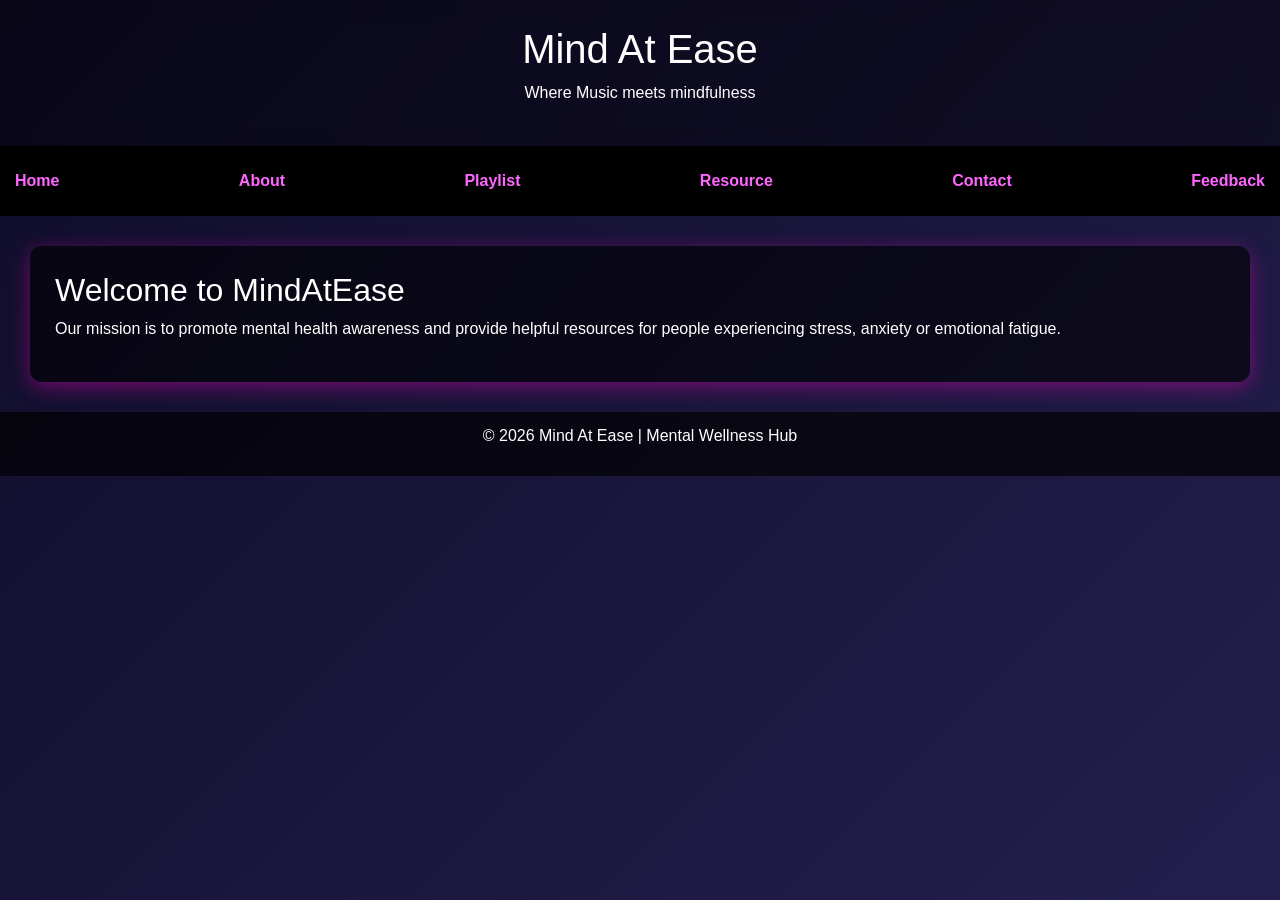
<file: index.html>
<!DOCTYPE html>
<html lang="en">
<head>
<meta charset="UTF-8">  
<Meta name="viewport"
content="width=device-width,initial-scale=1.0">
<title>Mind At Ease | Home</title>
<link
href="https://cdn.jsdelivr.net/npm/bootstrap@5.3.2/dist/css/bootstrap.min.css"
rel="stylesheet">
<link rel="stylesheet" href="style.css"> 
</head>

<body>

<header>
<h1>Mind At Ease</h1>
<p>Where Music meets mindfulness</p>    
</header> 

<nav class="navbar">
<a href="index.html">Home</a> 
<a href="about.html">About</a>
<a href="playlist.html">Playlist</a>
<a href="resource.html">Resource</a>
<a href="contact.html">Contact</a>
<a href="feedback.html">Feedback</a>   
</nav>

<section>
<h2>Welcome to MindAtEase</h2>
<p>
Our mission is to promote mental health awareness and provide helpful resources for people experiencing stress, anxiety or emotional fatigue.    
</p>    
</section>

<footer>
 <p>© 2026 Mind At Ease | Mental Wellness Hub</p>  
</footer>

</body>
</html>
</file>
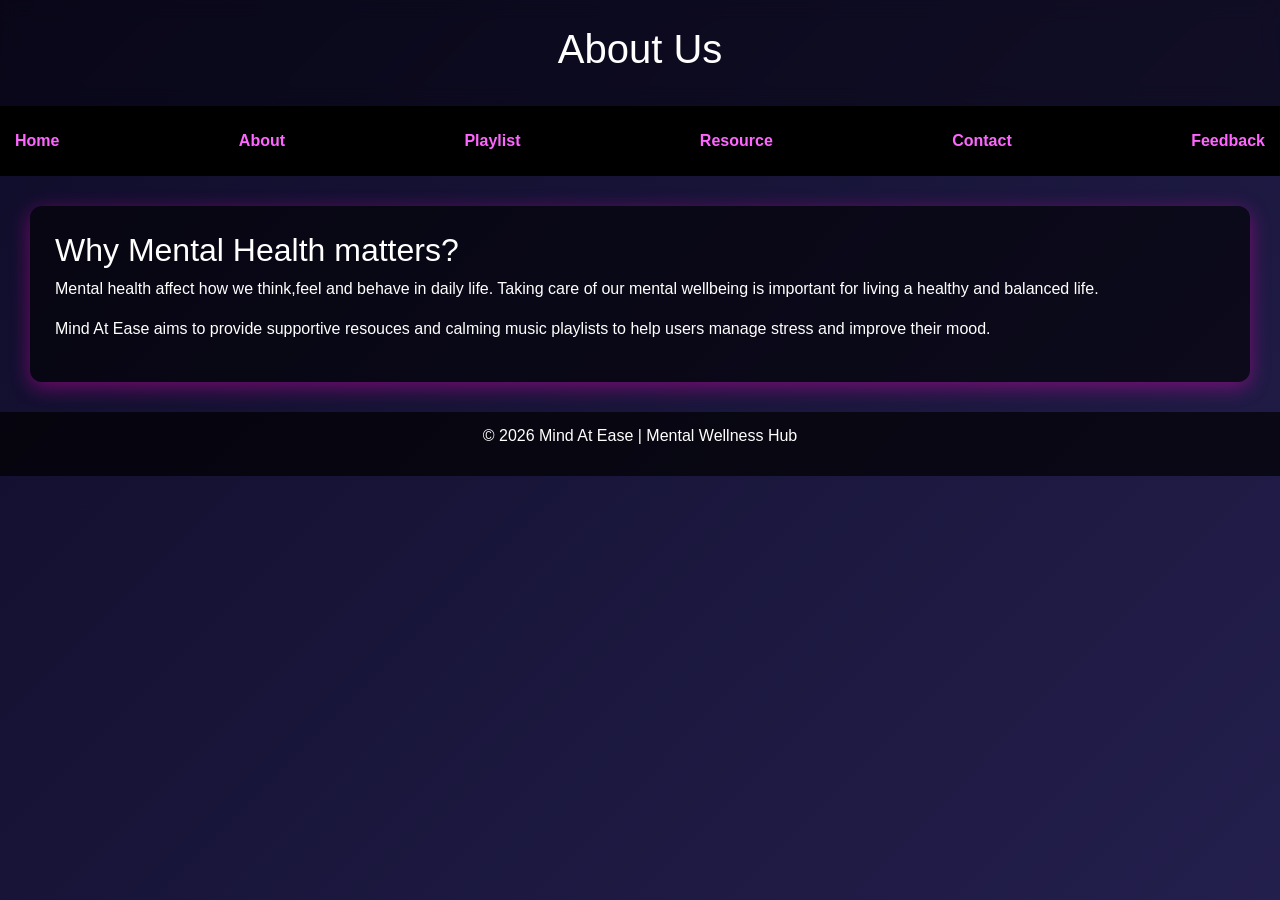
<file: about.html>
<!DOCTYPE html>
<html lang="en">
<head>
<meta charset=utf-8>
<title>Mind At Ease | About</title>
<link
href="https://cdn.jsdelivr.net/npm/bootstrap@5.3.2/dist/css/bootstrap.min.css"
rel="stylesheet">
<link rel="stylesheet" href="style.css">   
</head>

<body>

<header>
<h1>About Us</h1>    
</header>

 <nav class="navbar">
<a href="index.html">Home</a> 
<a href="about.html">About</a>
<a href="playlist.html">Playlist</a>
<a href="resource.html">Resource</a>
<a href="contact.html">Contact</a>
<a href="feedback.html">Feedback</a>   
</nav>

<section>
<h2>Why Mental Health matters?</h2>
<p>
Mental health affect how we think,feel and behave in daily life.
Taking care of our mental wellbeing is important for living a healthy and balanced life.    
</p>

<p>
Mind At Ease aims to provide supportive resouces and calming music playlists to help users manage stress and improve their mood.    
</p>
</section>

<footer>
<p>© 2026 Mind At Ease | Mental Wellness Hub</p>  
</footer>

</body>
</html>
</file>
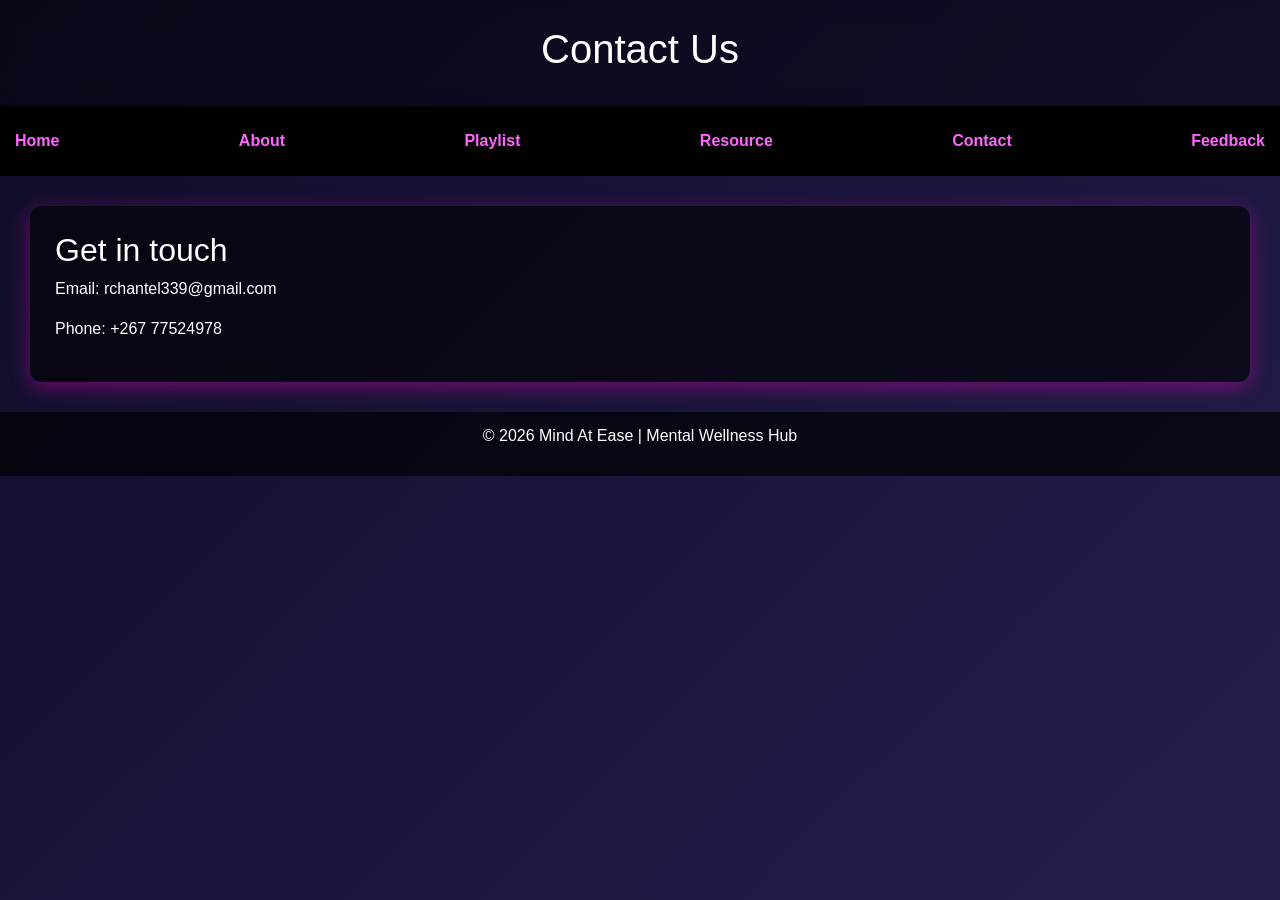
<file: contact.html>
<!DOCTYPE html>
<html lang="en">
<head>
<meta charset="UTF-8">  
<title>Mind At Ease | Contact</title>
<link
href="https://cdn.jsdelivr.net/npm/bootstrap@5.3.2/dist/css/bootstrap.min.css"
rel="stylesheet">
<link rel="stylesheet" href="style.css"> 
</head>

<body>

<header>
<h1>Contact Us</h1>    
</header> 

<nav class="navbar">
<a href="index.html">Home</a> 
<a href="about.html">About</a>
<a href="playlist.html">Playlist</a>
<a href="resource.html">Resource</a>
<a href="contact.html">Contact</a>
<a href="feedback.html">Feedback</a>   
</nav>

<section>
<h2>Get in touch</h2>  

<p>Email: rchantel339@gmail.com</p>
<p>Phone: +267 77524978</p>

</section>

<footer>
<p>© 2026 Mind At Ease | Mental Wellness Hub</p> 
</footer>
</file>
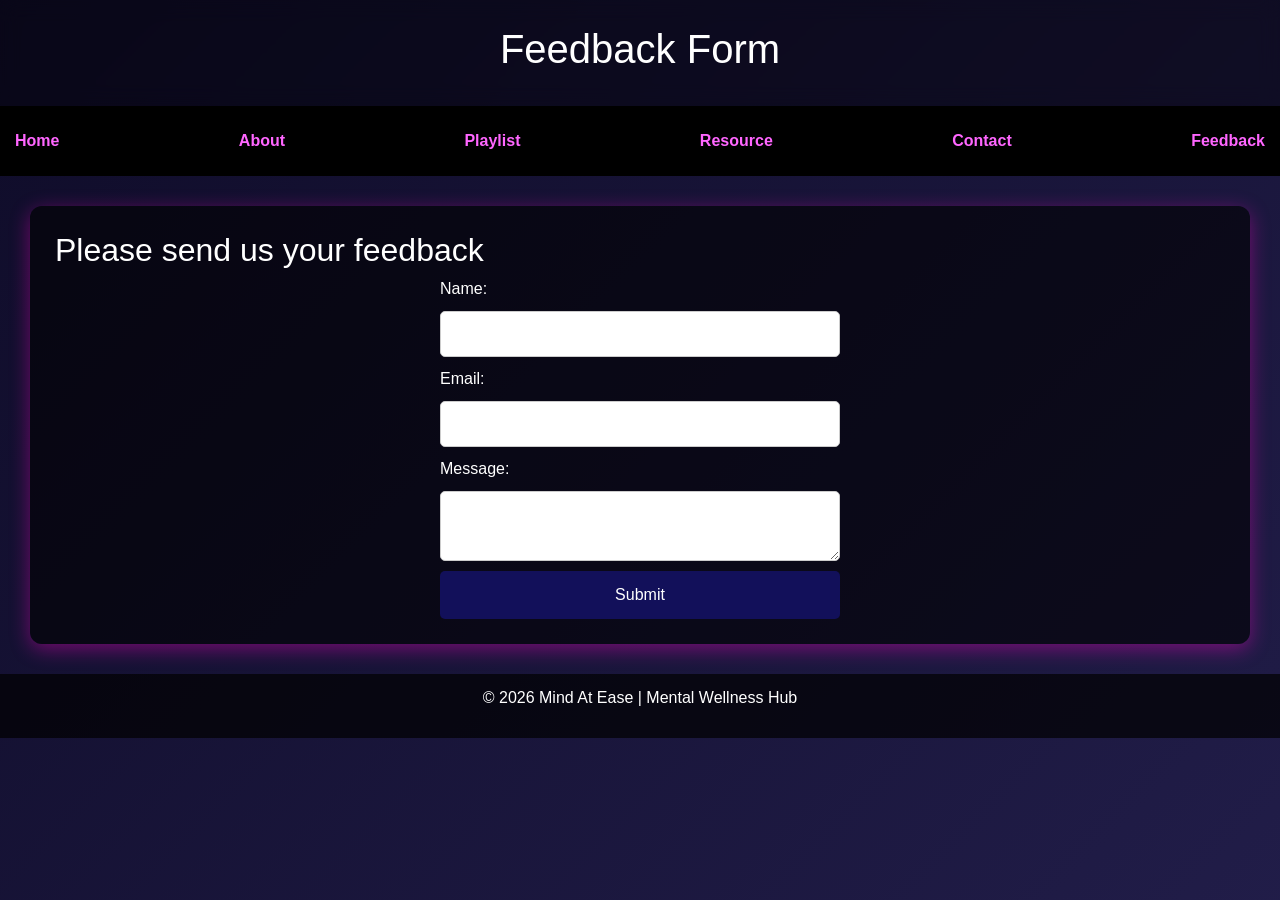
<file: feedback.html>
<!DOCTYPE html>
<html lang="en">
<head>
<meta charset="UTF-8">  
<title>Mind At Ease | Feedback</title>
<link
href="https://cdn.jsdelivr.net/npm/bootstrap@5.3.2/dist/css/bootstrap.min.css"
rel="stylesheet">
<link rel="stylesheet" href="style.css"> 
</head>

<body>

<header>
<h1>Feedback Form</h1>    
</header> 

<nav class="navbar">
<a href="index.html">Home</a> 
<a href="about.html">About</a>
<a href="playlist.html">Playlist</a>
<a href="resource.html">Resource</a>
<a href="contact.html">Contact</a>
<a href="feedback.html">Feedback</a>   
</nav>

<section>

<h2>Please send us your feedback</h2> 
 
<form>

<label>Name:</label>
<input type="text" required>

<label>Email:</label>
<input type="email" required>

<label>Message:</label>
<textarea required></textarea>

<button type="submit">Submit</button>

</form>

</section>

<footer>
 <p>© 2026 Mind At Ease | Mental Wellness Hub</p>    
</footer>

</body>
</html>
</file>
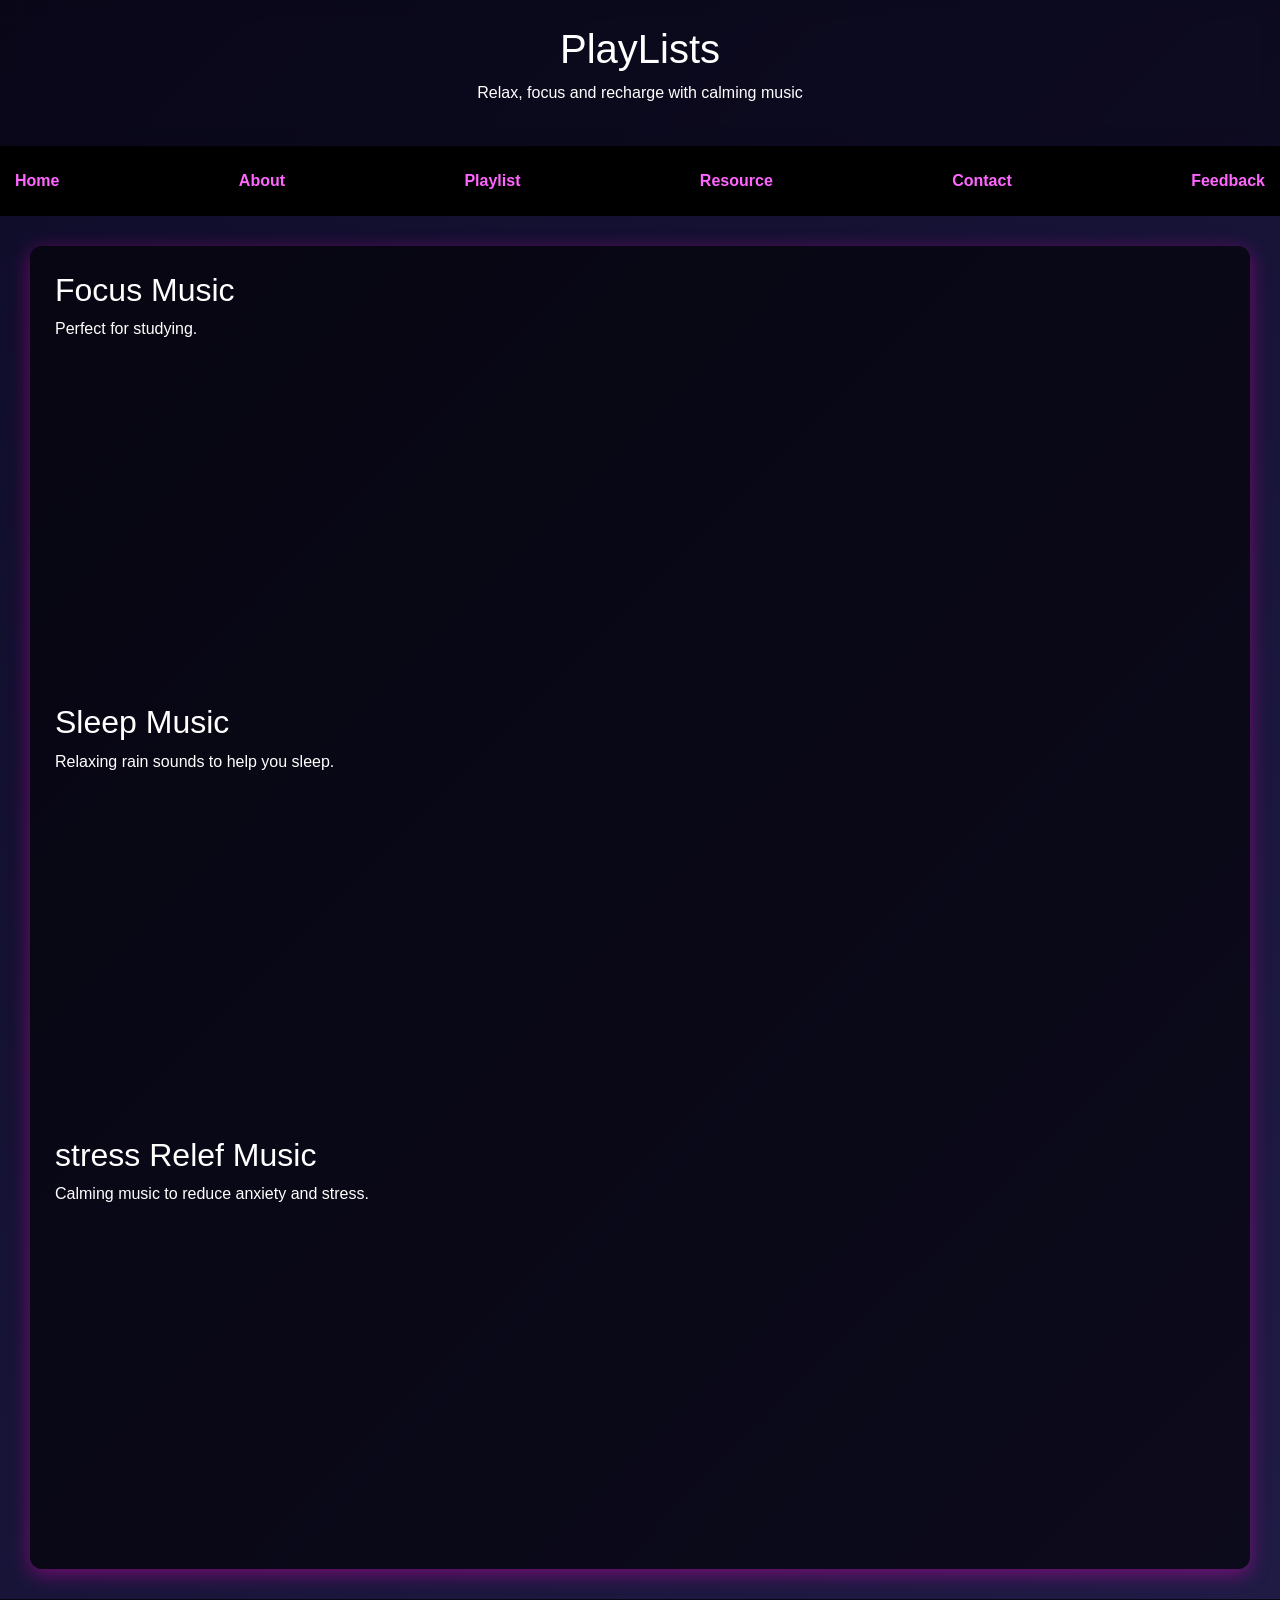
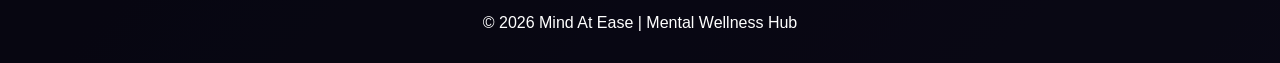
<file: playlist.html>
<!DOCTYPE html>
<html lang="en">
<head>
<meta charset="UTF-8">  
<title>Mind At Ease | Playlists</title>
<link
href="https://cdn.jsdelivr.net/npm/bootstrap@5.3.2/dist/css/bootstrap.min.css"
rel="stylesheet">
<link rel="stylesheet" href="style.css"> 
</head>

<body>

<header>
<h1>PlayLists</h1>
<p>Relax, focus and recharge with calming music</p>    
</header> 

<nav class="navbar">
<a href="index.html">Home</a> 
<a href="about.html">About</a>
<a href="playlist.html">Playlist</a>
<a href="resource.html">Resource</a>
<a href="contact.html">Contact</a>
<a href="feedback.html">Feedback</a>   
</nav>

<section>
<h2>Focus Music</h2>   
<p>Perfect for studying.</p>

<iframe width="560" height="315" 
src="https://www.youtube.com/embed/qQzf-xzZO7M?list=RDqQzf-xzZO7M" 
title="Exam Study Music - 40Hz Gamma Binaural Beats, Brainwave Music for Improved Memory" 
frameborder="0" 
allow="accelerometer; autoplay; clipboard-write; encrypted-media; gyroscope; picture-in-picture; web-share" 
referrerpolicy="strict-origin-when-cross-origin" 
allowfullscreen>
</iframe>

<br><br>

<h2>Sleep Music</h2
<p>Relaxing rain sounds to help you sleep.</p> 


<iframe width="560" height="315" 
src="https://www.youtube.com/embed/c7J2QtrJoMg" 
title="Goodbye Insomnia With Heavy Rain Sound | Intense Rainstorm for Deep Sleep &amp; Relaxation, ASMR" 
frameborder="0" 
allow="accelerometer; autoplay; clipboard-write; encrypted-media; gyroscope; picture-in-picture; web-share" 
referrerpolicy="strict-origin-when-cross-origin" 
allowfullscreen>
</iframe>

<br><br>

<h2>stress Relef Music</h2>
<p>Calming music to reduce anxiety and stress.</p>
<iframe width="560" height="315" 
src="https://www.youtube.com/embed/MWPYhebILb4" 
title="A playlist that makes you feel calm and dreamy.." 
frameborder="0" 
allow="accelerometer; autoplay; clipboard-write; encrypted-media; gyroscope; picture-in-picture; web-share" 
referrerpolicy="strict-origin-when-cross-origin" 
allowfullscreen>
</iframe>

</section>

<footer>
<p>© 2026 Mind At Ease | Mental Wellness Hub</p>    
</footer>

</body>
</html>
</file>
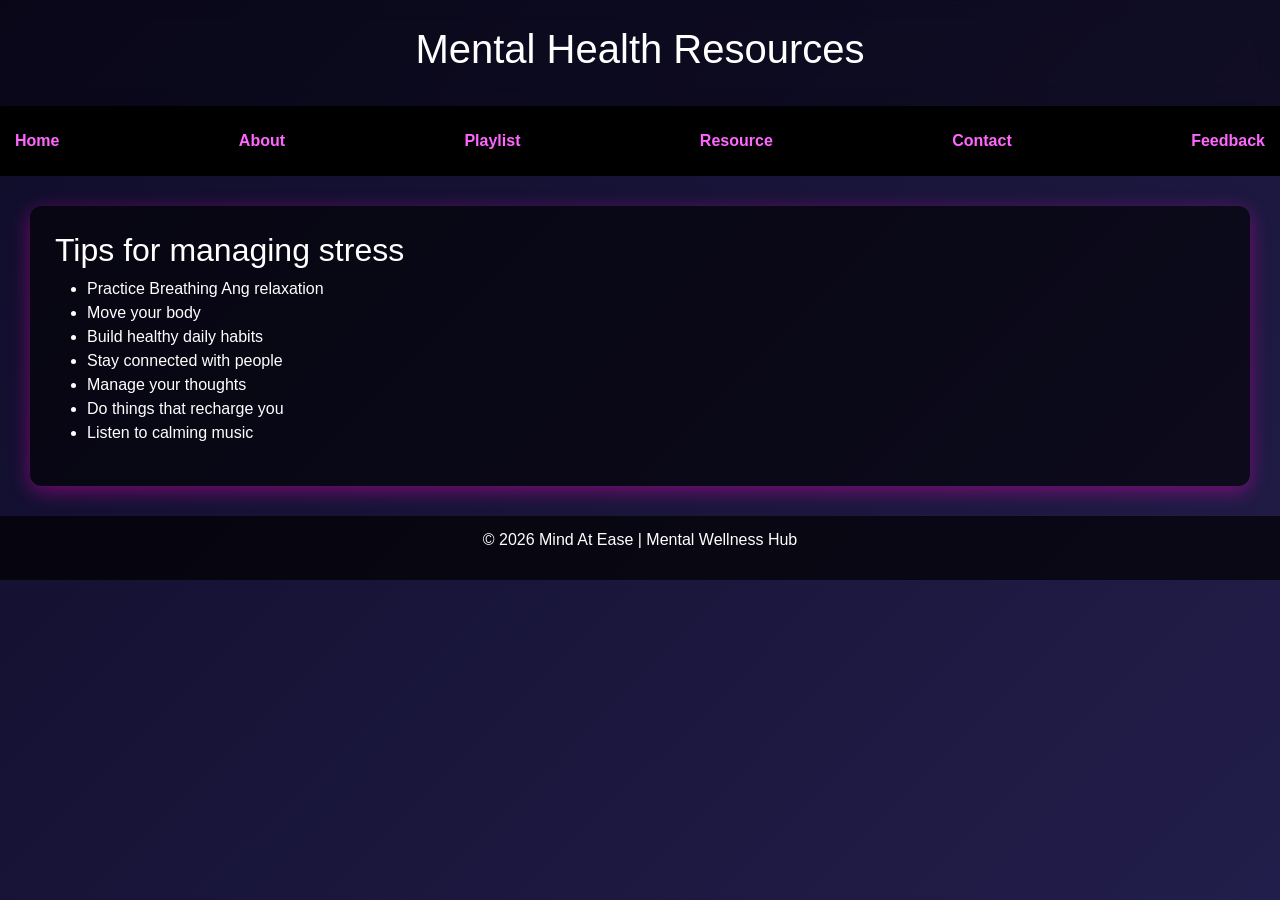
<file: resource.html>
<!DOCTYPE html>
<html lang="en">
<head>
<meta charset="UTF-8">  
<title>Mind At Ease | Resources</title>
<link
href="https://cdn.jsdelivr.net/npm/bootstrap@5.3.2/dist/css/bootstrap.min.css"
rel="stylesheet">
<link rel="stylesheet" href="style.css"> 
</head>

<body>

<header>
<h1>Mental Health Resources</h1>  
</header> 

<nav class="navbar">
<a href="index.html">Home</a> 
<a href="about.html">About</a>
<a href="playlist.html">Playlist</a>
<a href="resource.html">Resource</a>
<a href="contact.html">Contact</a>
<a href="feedback.html">Feedback</a>   
</nav>

<section>
<h2>Tips for managing stress</h2> 

<ul>
<li>Practice Breathing Ang relaxation</li> 
<li>Move your body</li>
<li>Build healthy daily habits</li> 
<li>Stay connected with people</li>
<li>Manage your thoughts</li>
<li>Do things that recharge you</li>
<li>Listen to calming music</li>  
</ul>

</section>

<footer>
 <p>© 2026 Mind At Ease | Mental Wellness Hub</p>   
</footer>

</body>
</html>
</file>
<file: style.css>
body{
font-family: Arial, sans-serif;
margin:0;
background:
linear-gradient(135deg,#0f0c29,#302b63,#ff00cc); 
background-size: 400% 400%; 
animation: gradientFlow 12s ease infinate;
color:white;
}

@keyframes gradientFlow{
0%{background-position: 0% 50%;}
50%{background-position: 100% 50%;} 
100%{background-position: 0% 50%;}   
}

header{
background:rgba(0,0,0,0.4);
color:white;
text-align:center;
padding:25px;
backdrop-filter: blur(10px);    
}

nav{
background: black; 
padding:12px;
text-align:center;   
}

nav a{
color:#ff66ff;
margin:15px;
text-decoration:none;
font-weight:bold;    
}

nav a:hover{
color:#ff008c;
}

section{
background: rgba(0,0,0,0.6); 
margin:30px;
padding:25px;
border-radius:12px;
box-shadow:0px 5px 20px rgba(255,0,200,0.4);   
}

footer{
background: rgba(0,0,0,0.7);  
color:white;
text-align:center;
padding:12px;  
}

form{
max-width:400px;
margin:auto;
display:flex;
flex-direction:column;    
}

input, textarea{
margin:10px 0;
padding:10px;  
border-radius:5px;
border:1px solid #ccc;  
}

button{
padding: 12px;
background: #12105a;
color: white;
border:none;
border-radius:5px;
cursor:pointer;    
}

button:hover{
background: #737610;    
}
</file>
